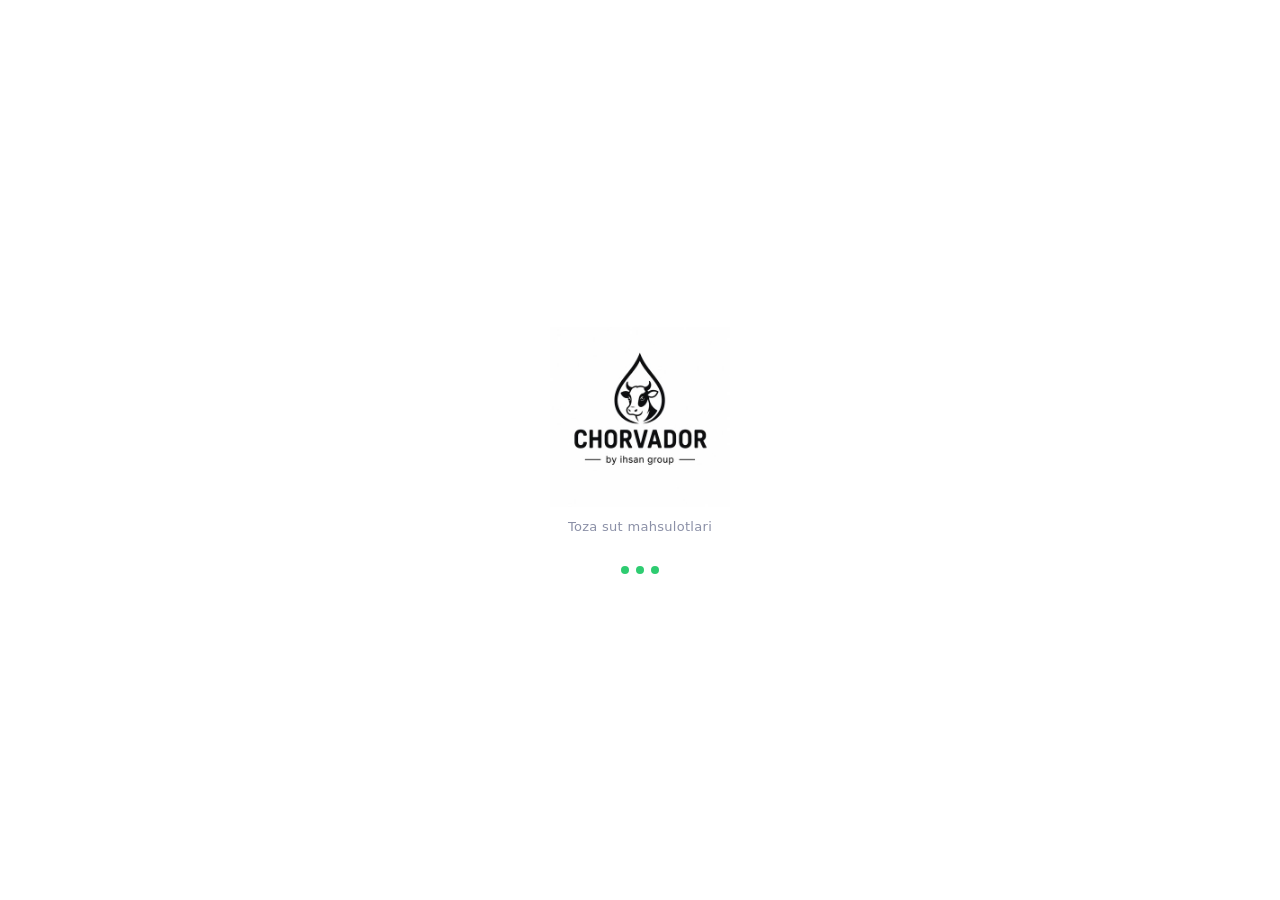
<file: static/miniapp.html>
<!DOCTYPE html>
<html lang="uz">
<head>
<meta charset="UTF-8">
<meta name="viewport" content="width=device-width, initial-scale=1.0, maximum-scale=1.0, user-scalable=no">
<title>Chorvador</title>
<script src="https://telegram.org/js/telegram-web-app.js"></script>
<style>
:root {
  --bg: #f5f6fa;
  --surface: #ffffff;
  --border: #e8eaf0;
  --accent: #2ecc71;
  --accent-dark: #27ae60;
  --accent2: #3498db;
  --text: #1a1d27;
  --muted: #8b90a7;
  --red: #e74c3c;
  --yellow: #f39c12;
  --radius: 14px;
  --shadow: 0 2px 16px rgba(0,0,0,0.08);
}
* { margin:0; padding:0; box-sizing:border-box; -webkit-tap-highlight-color:transparent; }
body { font-family: 'Segoe UI', system-ui, -apple-system, sans-serif; background:var(--bg); color:var(--text); min-height:100vh; overflow-x:hidden; }

/* ============================================================
   SPLASH SCREEN
   ============================================================ */
#splash {
  position: fixed;
  inset: 0;
  z-index: 9999;
  background: #ffffff;
  display: flex;
  flex-direction: column;
  align-items: center;
  justify-content: center;
  gap: 0;
  transition: opacity 0.4s ease, visibility 0.4s ease;
}
#splash.hide {
  opacity: 0;
  visibility: hidden;
  pointer-events: none;
}
#splash-logo {
  width: 180px;
  height: 180px;
  object-fit: contain;
  animation: splashPop 0.5s cubic-bezier(0.34,1.56,0.64,1) both;
}
@keyframes splashPop {
  0%   { transform: scale(0.5); opacity: 0; }
  100% { transform: scale(1);   opacity: 1; }
}
#splash-tagline {
  margin-top: 12px;
  font-size: 13px;
  color: var(--muted);
  font-weight: 500;
  letter-spacing: 0.3px;
  animation: fadeUp 0.5s 0.2s ease both;
}
#splash-dots {
  margin-top: 32px;
  display: flex;
  gap: 7px;
  animation: fadeUp 0.4s 0.35s ease both;
}
#splash-dots span {
  width: 8px; height: 8px;
  border-radius: 50%;
  background: var(--accent);
  animation: dotBounce 1s infinite;
}
#splash-dots span:nth-child(2) { animation-delay: 0.15s; }
#splash-dots span:nth-child(3) { animation-delay: 0.30s; }
@keyframes dotBounce {
  0%,80%,100% { transform: scale(0.8); opacity: 0.5; }
  40%          { transform: scale(1.2); opacity: 1;   }
}
@keyframes fadeUp {
  from { opacity:0; transform:translateY(10px); }
  to   { opacity:1; transform:translateY(0);    }
}

/* ============================================================
   PAGES
   ============================================================ */
.page { display:none; min-height:100vh; padding-bottom:80px; }
.page.active { display:block; }

/* TOP NAV */
.topnav { position:sticky; top:0; z-index:100; background:var(--surface); border-bottom:1px solid var(--border); padding:14px 16px; display:flex; align-items:center; justify-content:space-between; }
.topnav-title { font-size:17px; font-weight:700; }
.topnav-back { background:none; border:none; font-size:22px; cursor:pointer; color:var(--text); padding:0 8px 0 0; }
.cart-btn { position:relative; background:var(--accent); color:#fff; border:none; border-radius:12px; padding:8px 14px; font-size:13px; font-weight:700; cursor:pointer; display:flex; align-items:center; gap:6px; }
.cart-count { background:#fff; color:var(--accent); border-radius:10px; padding:1px 6px; font-size:11px; font-weight:900; }

/* BOTTOM NAV */
.bottomnav { position:fixed; bottom:0; left:0; right:0; background:var(--surface); border-top:1px solid var(--border); display:flex; z-index:100; padding-bottom:env(safe-area-inset-bottom); }
.bottomnav-item { flex:1; display:flex; flex-direction:column; align-items:center; padding:10px 0; cursor:pointer; border:none; background:none; color:var(--muted); font-size:10px; font-weight:500; gap:3px; transition:.15s; }
.bottomnav-item.active { color:var(--accent); }
.bottomnav-item .icon { font-size:22px; }
.nav-badge { position:absolute; top:6px; right:calc(50% - 18px); background:var(--red); color:#fff; font-size:9px; font-weight:900; padding:1px 5px; border-radius:10px; }

/* CATALOG GRID */
.catalog-header { padding:16px 16px 8px; }
.catalog-header h2 { font-size:20px; font-weight:800; }
.catalog-header p { font-size:13px; color:var(--muted); margin-top:2px; }

.products-grid { padding:8px 12px 16px; display:grid; grid-template-columns:1fr 1fr; gap:12px; }

.product-card { background:var(--surface); border-radius:var(--radius); box-shadow:var(--shadow); display:flex; flex-direction:column; overflow:hidden; }
.product-img-wrap { width:100%; aspect-ratio:1/1; background:var(--bg); overflow:hidden; flex-shrink:0; }
.product-img { width:100%; height:100%; object-fit:cover; display:block; }
.product-img-placeholder { width:100%; height:100%; display:flex; align-items:center; justify-content:center; font-size:52px; background:linear-gradient(135deg,#f0f4f8,#e8eaf0); }
.product-body { padding:10px 10px 12px; display:flex; flex-direction:column; gap:6px; flex:1; }
.product-name { font-size:13px; font-weight:700; line-height:1.3; }
.product-price { font-size:14px; font-weight:800; color:var(--accent); }
.product-price small { font-size:10px; color:var(--muted); font-weight:400; }
.qty-control { display:flex; align-items:center; justify-content:space-between; gap:4px; margin-top:4px; }
.qty-btn { width:30px; height:30px; border-radius:50%; border:none; font-size:18px; font-weight:700; cursor:pointer; display:flex; align-items:center; justify-content:center; transition:.15s; flex-shrink:0; }
.qty-minus { background:#ffeaea; color:var(--red); }
.qty-plus  { background:#e8f8ef; color:var(--accent); }
.qty-num   { font-size:15px; font-weight:800; min-width:22px; text-align:center; }
.add-btn { width:100%; padding:8px 0; background:var(--accent); color:#fff; border:none; border-radius:10px; font-size:13px; font-weight:700; cursor:pointer; transition:.15s; margin-top:4px; }
.add-btn:active { transform:scale(0.97); }

/* CART */
.cart-empty { text-align:center; padding:60px 24px; }
.cart-empty .emoji { font-size:56px; margin-bottom:12px; }
.cart-empty p { color:var(--muted); font-size:15px; }
.cart-items { padding:16px; display:flex; flex-direction:column; gap:10px; }
.cart-item { background:var(--surface); border-radius:var(--radius); padding:14px 16px; box-shadow:var(--shadow); display:flex; align-items:center; gap:12px; }
.cart-item-img { width:52px; height:52px; border-radius:10px; object-fit:cover; background:var(--bg); flex-shrink:0; }
.cart-item-img-placeholder { width:52px; height:52px; border-radius:10px; background:var(--bg); display:flex; align-items:center; justify-content:center; font-size:28px; flex-shrink:0; }
.cart-item-info { flex:1; min-width:0; }
.cart-item-name { font-size:14px; font-weight:700; white-space:nowrap; overflow:hidden; text-overflow:ellipsis; }
.cart-item-price { font-size:12px; color:var(--muted); margin-top:2px; }
.cart-item-total { font-size:15px; font-weight:800; color:var(--accent); white-space:nowrap; }
.cart-summary { margin:0 16px; background:var(--surface); border-radius:var(--radius); padding:16px; box-shadow:var(--shadow); }
.summary-row { display:flex; justify-content:space-between; padding:6px 0; font-size:14px; }
.summary-row.total { border-top:1px solid var(--border); margin-top:6px; padding-top:12px; font-weight:800; font-size:16px; }
.summary-row.total .val { color:var(--accent); }

/* ORDER FORM */
.order-form { padding:16px; display:flex; flex-direction:column; gap:14px; }
.form-section { background:var(--surface); border-radius:var(--radius); padding:16px; box-shadow:var(--shadow); }
.form-section-title { font-size:13px; font-weight:700; color:var(--muted); text-transform:uppercase; letter-spacing:.5px; margin-bottom:12px; }
.option-grid { display:grid; grid-template-columns:1fr 1fr; gap:8px; }
.option-btn { padding:12px 8px; border-radius:10px; border:2px solid var(--border); background:var(--bg); color:var(--text); font-size:13px; font-weight:600; cursor:pointer; text-align:center; transition:.15s; }
.option-btn.selected { border-color:var(--accent); background:#e8f8ef; color:var(--accent-dark); }
.option-grid-3 { display:grid; grid-template-columns:1fr 1fr 1fr; gap:8px; }
.time-btn { padding:10px 4px; border-radius:10px; border:2px solid var(--border); background:var(--bg); color:var(--text); font-size:11px; font-weight:600; cursor:pointer; text-align:center; transition:.15s; line-height:1.4; }
.time-btn .time-icon { font-size:18px; display:block; margin-bottom:3px; }
.time-btn .time-range { font-size:10px; color:var(--muted); display:block; }
.time-btn.selected { border-color:var(--accent); background:#e8f8ef; color:var(--accent-dark); }
.time-btn.selected .time-range { color:var(--accent-dark); }
.option-btn:disabled, .time-btn:disabled { opacity:0.3; cursor:not-allowed; border-color:var(--border); background:var(--bg); color:var(--muted); pointer-events:none; }
.location-box { display:flex; align-items:center; gap:10px; background:var(--bg); border-radius:10px; padding:12px; }
.location-icon { font-size:24px; }
.location-text { flex:1; }
.location-name { font-size:13px; font-weight:600; }
.location-coords { font-size:11px; color:var(--muted); margin-top:2px; }
.location-change { font-size:12px; color:var(--accent2); font-weight:600; cursor:pointer; border:none; background:none; }
.order-items-preview { display:flex; flex-direction:column; gap:6px; }
.order-preview-row { display:flex; justify-content:space-between; font-size:13px; }
.order-preview-total { display:flex; justify-content:space-between; font-size:15px; font-weight:800; padding-top:10px; border-top:1px solid var(--border); margin-top:6px; }
.order-preview-total .val { color:var(--accent); }

/* ORDERS HISTORY */
.orders-list { padding:16px; display:flex; flex-direction:column; gap:12px; }
.order-card { background:var(--surface); border-radius:var(--radius); padding:16px; box-shadow:var(--shadow); }
.order-card-header { display:flex; justify-content:space-between; align-items:center; margin-bottom:10px; }
.order-card-num { font-size:13px; font-weight:700; color:var(--muted); }
.order-card-date { font-size:12px; color:var(--muted); }
.order-card-items { font-size:13px; color:var(--text); margin-bottom:8px; line-height:1.6; }
.order-card-footer { display:flex; justify-content:space-between; align-items:center; }
.order-card-price { font-size:16px; font-weight:800; color:var(--accent); }
.status-pill { padding:4px 10px; border-radius:20px; font-size:11px; font-weight:700; }
.pill-pending   { background:#fef9e7; color:var(--yellow); }
.pill-confirmed { background:#e8f4fd; color:var(--accent2); }
.pill-completed { background:#e8f8ef; color:var(--accent-dark); }
.pill-cancelled { background:#fdecea; color:var(--red); }
.order-card-time { font-size:11px; color:var(--muted); margin-top:6px; }

/* MAIN BUTTON */
.main-btn { position:fixed; bottom:calc(70px + env(safe-area-inset-bottom)); left:16px; right:16px; padding:16px; background:var(--accent); color:#fff; border:none; border-radius:14px; font-size:16px; font-weight:800; cursor:pointer; box-shadow:0 4px 20px rgba(46,204,113,0.4); transition:.15s; z-index:99; }
.main-btn:active { transform:scale(0.98); }
.main-btn:disabled { background:var(--border); color:var(--muted); box-shadow:none; cursor:not-allowed; }

/* SUCCESS */
.success-screen { display:none; position:fixed; inset:0; background:var(--surface); z-index:999; flex-direction:column; align-items:center; justify-content:center; text-align:center; padding:32px; }
.success-screen.show { display:flex; }
.success-emoji { font-size:72px; margin-bottom:20px; animation:pop .4s ease; }
@keyframes pop { 0%{transform:scale(0)} 70%{transform:scale(1.15)} 100%{transform:scale(1)} }
.success-title { font-size:24px; font-weight:800; margin-bottom:10px; }
.success-sub { font-size:15px; color:var(--muted); margin-bottom:8px; }
.success-detail { font-size:14px; color:var(--text); background:var(--bg); border-radius:10px; padding:14px 20px; margin-top:16px; width:100%; text-align:left; line-height:1.8; }
.success-btn { margin-top:24px; padding:14px 32px; background:var(--accent); color:#fff; border:none; border-radius:12px; font-size:15px; font-weight:700; cursor:pointer; }

/* LOADER */
.loader { display:flex; align-items:center; justify-content:center; padding:40px; gap:10px; color:var(--muted); }
.spinner { width:22px; height:22px; border:2px solid var(--border); border-top-color:var(--accent); border-radius:50%; animation:spin .7s linear infinite; }
@keyframes spin { to { transform:rotate(360deg); } }

/* TOAST */
.toast { position:fixed; top:20px; left:50%; transform:translateX(-50%); background:#1a1d27; color:#fff; border-radius:10px; padding:10px 20px; font-size:13px; font-weight:600; z-index:9999; animation:fadeInOut 2.5s ease forwards; white-space:nowrap; }
@keyframes fadeInOut { 0%{opacity:0;top:30px} 15%{opacity:1;top:20px} 80%{opacity:1} 100%{opacity:0} }
</style>
</head>
<body>

<!-- ============================================================
     SPLASH SCREEN
     ============================================================ -->
<div id="splash">
  <img id="splash-logo" src="[data-uri]" alt="Chorvador">
  <div id="splash-tagline">Toza sut mahsulotlari</div>
  <div id="splash-dots">
    <span></span><span></span><span></span>
  </div>
</div>

<!-- CATALOG PAGE -->
<div class="page active" id="page-catalog">
  <div class="topnav">
    <div class="topnav-title">🥛 Mahsulotlar</div>
    <button class="cart-btn" onclick="goPage('cart')" id="cart-topbtn" style="display:none">
      🛒 Savat <span class="cart-count" id="cart-count-top">0</span>
    </button>
  </div>
  <div class="catalog-header">
    <h2>Sut mahsulotlari</h2>
    <p>Toza va sifatli, har kuni yetkazib beramiz</p>
  </div>
  <div class="products-grid" id="products-list">
    <div class="loader" style="grid-column:1/-1"><div class="spinner"></div> Yuklanmoqda...</div>
  </div>
</div>

<!-- CART PAGE -->
<div class="page" id="page-cart">
  <div class="topnav">
    <button class="topnav-back" onclick="goPage('catalog')">←</button>
    <div class="topnav-title">🛒 Savatcha</div>
    <div></div>
  </div>
  <div id="cart-content"></div>
  <button class="main-btn" id="cart-order-btn" onclick="goPage('order')">Buyurtma berish →</button>
</div>

<!-- ORDER PAGE -->
<div class="page" id="page-order">
  <div class="topnav">
    <button class="topnav-back" onclick="goPage('cart')">←</button>
    <div class="topnav-title">📋 Buyurtma</div>
    <div></div>
  </div>
  <div class="order-form">
    <div class="form-section">
      <div class="form-section-title">📅 Yetkazish kuni</div>
      <div class="option-grid">
        <button class="option-btn selected" id="day-today" onclick="selectDay('today')">
          📅 Bugun<br><small id="today-label" style="font-weight:400;color:var(--muted)"></small>
        </button>
        <button class="option-btn" id="day-tomorrow" onclick="selectDay('tomorrow')">
          📅 Ertaga<br><small id="tomorrow-label" style="font-weight:400;color:var(--muted)"></small>
        </button>
      </div>
    </div>
    <div class="form-section">
      <div class="form-section-title">⏰ Yetkazish vaqti</div>
      <div class="option-grid-3">
        <button class="time-btn selected" id="time-morning" onclick="selectTime('morning')">
          <span class="time-icon">🌅</span>Ertalab<span class="time-range">06:00–07:00</span>
        </button>
        <button class="time-btn" id="time-noon" onclick="selectTime('noon')">
          <span class="time-icon">☀️</span>Kunduz<span class="time-range">12:00–13:00</span>
        </button>
        <button class="time-btn" id="time-evening" onclick="selectTime('evening')">
          <span class="time-icon">🌆</span>Kechqurun<span class="time-range">18:00–19:00</span>
        </button>
      </div>
    </div>
    <div class="form-section">
      <div class="form-section-title">📍 Yetkazish manzili</div>
      <div class="location-box">
        <div class="location-icon">📍</div>
        <div class="location-text">
          <div class="location-name" id="location-name">Saqlangan manzil ishlatiladi</div>
          <div class="location-coords" id="location-coords"></div>
        </div>
        <button class="location-change" onclick="requestLocation()">O'zgartirish</button>
      </div>
    </div>
    <div class="form-section">
      <div class="form-section-title">🧾 Buyurtma tarkibi</div>
      <div class="order-items-preview" id="order-preview"></div>
    </div>
  </div>
  <button class="main-btn" id="confirm-btn" onclick="confirmOrder()">✅ Tasdiqlash</button>
</div>

<!-- ORDERS HISTORY PAGE -->
<div class="page" id="page-orders">
  <div class="topnav">
    <div class="topnav-title">📦 Buyurtmalarim</div>
    <div></div>
  </div>
  <div id="orders-content">
    <div class="loader"><div class="spinner"></div> Yuklanmoqda...</div>
  </div>
</div>

<!-- BOTTOM NAV -->
<div class="bottomnav">
  <button class="bottomnav-item active" id="nav-catalog" onclick="goPage('catalog')">
    <span class="icon">🏪</span>Katalog
  </button>
  <button class="bottomnav-item" id="nav-cart" onclick="goPage('cart')" style="position:relative">
    <span class="icon">🛒</span>Savatcha
    <span class="nav-badge" id="nav-cart-badge" style="display:none">0</span>
  </button>
  <button class="bottomnav-item" id="nav-orders" onclick="goPage('orders')">
    <span class="icon">📦</span>Buyurtmalar
  </button>
</div>

<!-- SUCCESS SCREEN -->
<div class="success-screen" id="success-screen">
  <div class="success-emoji">🎉</div>
  <div class="success-title">Buyurtma qabul qilindi!</div>
  <div class="success-sub">Tez orada yetkazib beramiz</div>
  <div class="success-detail" id="success-detail"></div>
  <button class="success-btn" onclick="afterSuccess()">Bosh sahifaga →</button>
</div>

<script>
// ============================================================
// TELEGRAM MINI APP INIT
// ============================================================
const tg = window.Telegram.WebApp;
tg.ready();
tg.expand();

// ============================================================
// SPLASH — mahsulotlar yuklanib bo'lgach yashirish
// ============================================================
function hideSplash() {
  const splash = document.getElementById('splash');
  splash.classList.add('hide');
  setTimeout(() => splash.remove(), 450);
}

// ============================================================
// STATE
// ============================================================
const BASE_URL = '%%BASE_URL%%';
let TOKEN = '%%API_TOKEN%%';
let USER_TG_ID = tg.initDataUnsafe?.user?.id || null;

let products = [];
let cart = {};
let selectedDay  = 'today';
let selectedTime = 'morning';
let userLocation = null;
let currentPage  = 'catalog';

const TIME_MAP = {
  morning: { start:'06:00', end:'07:00' },
  noon:    { start:'12:00', end:'13:00' },
  evening: { start:'18:00', end:'19:00' }
};

// ============================================================
// PAGE NAV
// ============================================================
function goPage(page) {
  document.querySelectorAll('.page').forEach(p => p.classList.remove('active'));
  document.getElementById('page-' + page).classList.add('active');
  document.querySelectorAll('.bottomnav-item').forEach(b => b.classList.remove('active'));
  const navEl = document.getElementById('nav-' + page);
  if (navEl) navEl.classList.add('active');
  currentPage = page;
  if (page === 'cart')   renderCart();
  if (page === 'order')  renderOrderForm();
  if (page === 'orders') loadOrders();
  tg.BackButton[['cart','order'].includes(page) ? 'show' : 'hide']();
}

tg.BackButton.onClick(() => {
  if (currentPage === 'order') goPage('cart');
  else if (currentPage === 'cart') goPage('catalog');
  else tg.BackButton.hide();
});

// ============================================================
// API
// ============================================================
async function apiFetch(path, method='GET', body=null) {
  const opts = { method, headers: { 'Authorization': 'Bearer ' + TOKEN } };
  if (body) { opts.headers['Content-Type'] = 'application/json'; opts.body = JSON.stringify(body); }
  try {
    const r = await fetch(BASE_URL + path, opts);
    return await r.json();
  } catch(e) { console.error('API error:', e); return null; }
}

// ============================================================
// CATALOG — GRID
// ============================================================
async function loadProducts() {
  const data = await apiFetch('/api/products');
  // Splash minimun 1.2 sekund ko'rinsin, keyin mahsulotlar bilan birga yo'qolsin
  const minDelay = new Promise(r => setTimeout(r, 1200));
  await minDelay;
  hideSplash();
  if (!data) { showToast('Xatolik yuz berdi'); return; }
  products = Array.isArray(data) ? data.filter(p => p.is_active) : [];
  renderProducts();
}

const EMOJIS = { 'Qatiq':'🥛','Qaymoq':'🧈','Tvorog':'🧀','Malako':'🍼' };
function getEmoji(name) {
  for (const [k,v] of Object.entries(EMOJIS)) if (name.toLowerCase().includes(k.toLowerCase())) return v;
  return '🥛';
}

function productImgHtml(p) {
  if (p.image_url) {
    return `<img class="product-img" src="${esc(p.image_url)}" alt="${esc(p.name)}"
              onerror="this.parentElement.innerHTML='<div class=\\'product-img-placeholder\\'>${getEmoji(p.name)}</div>'">`;
  }
  return `<div class="product-img-placeholder">${getEmoji(p.name)}</div>`;
}

function renderProducts() {
  const list = document.getElementById('products-list');
  if (!products.length) {
    list.innerHTML = '<div class="loader" style="grid-column:1/-1">Mahsulotlar yo\'q</div>';
    return;
  }
  list.innerHTML = products.map(p => {
    const qty = cart[p.id] || 0;
    return `
      <div class="product-card">
        <div class="product-img-wrap">${productImgHtml(p)}</div>
        <div class="product-body">
          <div class="product-name">${esc(p.name)}</div>
          <div class="product-price">${fmtPrice(p.price)} <small>so'm</small></div>
          <div id="ctrl-${p.id}">${qty === 0 ? addBtnHtml(p.id) : qtyCtrlHtml(p.id, qty)}</div>
        </div>
      </div>`;
  }).join('');
}

function addBtnHtml(id)     { return `<button class="add-btn" onclick="addToCart(${id})">+ Savatga</button>`; }
function qtyCtrlHtml(id,qty){ return `<div class="qty-control"><button class="qty-btn qty-minus" onclick="changeQty(${id},-1)">−</button><div class="qty-num" id="qty-${id}">${qty}</div><button class="qty-btn qty-plus" onclick="changeQty(${id},1)">+</button></div>`; }

function addToCart(id)  { cart[id]=1; refreshCtrl(id); updateCartBadge(); }
function changeQty(id,delta) {
  const next = Math.max(0,(cart[id]||0)+delta);
  if(next===0) delete cart[id]; else cart[id]=next;
  refreshCtrl(id); updateCartBadge();
}
function refreshCtrl(id) {
  const w = document.getElementById('ctrl-'+id);
  if(!w) return;
  const qty = cart[id]||0;
  w.innerHTML = qty===0 ? addBtnHtml(id) : qtyCtrlHtml(id,qty);
}
function updateCartBadge() {
  const total = Object.values(cart).reduce((s,v)=>s+v,0);
  document.getElementById('cart-count-top').textContent = total;
  document.getElementById('nav-cart-badge').textContent = total;
  document.getElementById('cart-topbtn').style.display = total>0 ? 'flex' : 'none';
  document.getElementById('nav-cart-badge').style.display = total>0 ? '' : 'none';
}

// ============================================================
// CART
// ============================================================
function getCartItems() {
  return products.filter(p=>cart[p.id]>0).map(p=>({...p,quantity:cart[p.id],subtotal:p.price*cart[p.id]}));
}
function cartItemImgHtml(p) {
  if(p.image_url) return `<img class="cart-item-img" src="${esc(p.image_url)}" alt="${esc(p.name)}" onerror="this.outerHTML='<div class=\\'cart-item-img-placeholder\\'>${getEmoji(p.name)}</div>'">`;
  return `<div class="cart-item-img-placeholder">${getEmoji(p.name)}</div>`;
}
function renderCart() {
  const items = getCartItems();
  const content = document.getElementById('cart-content');
  const btn     = document.getElementById('cart-order-btn');
  if (!items.length) {
    content.innerHTML = `<div class="cart-empty"><div class="emoji">🛒</div><p>Savatcha bo'sh<br>Katalogdan mahsulot tanlang</p></div>`;
    btn.disabled=true; btn.textContent='Mahsulot tanlang'; return;
  }
  const total = items.reduce((s,i)=>s+i.subtotal,0);
  content.innerHTML = `
    <div class="cart-items">
      ${items.map(i=>`
        <div class="cart-item">
          ${cartItemImgHtml(i)}
          <div class="cart-item-info">
            <div class="cart-item-name">${esc(i.name)}</div>
            <div class="cart-item-price">${fmtPrice(i.price)} so'm × ${i.quantity}</div>
          </div>
          <div style="display:flex;flex-direction:column;align-items:flex-end;gap:6px">
            <div class="cart-item-total">${fmtPrice(i.subtotal)} so'm</div>
            <div class="qty-control">
              <button class="qty-btn qty-minus" onclick="changeQtyCart(${i.id},-1)">−</button>
              <div class="qty-num">${i.quantity}</div>
              <button class="qty-btn qty-plus" onclick="changeQtyCart(${i.id},1)">+</button>
            </div>
          </div>
        </div>`).join('')}
    </div>
    <div class="cart-summary">
      ${items.map(i=>`<div class="summary-row"><span>${esc(i.name)} × ${i.quantity}</span><span>${fmtPrice(i.subtotal)} so'm</span></div>`).join('')}
      <div class="summary-row total"><span>Jami</span><span class="val">${fmtPrice(total)} so'm</span></div>
    </div>`;
  btn.disabled=false; btn.textContent=`Buyurtma berish → ${fmtPrice(total)} so'm`;
}
function changeQtyCart(id,delta){ changeQty(id,delta); renderCart(); }

// ============================================================
// ORDER FORM
// ============================================================
function renderOrderForm() {
  const today=new Date(), tomorrow=new Date(today); tomorrow.setDate(today.getDate()+1);
  document.getElementById('today-label').textContent    = formatDateLabel(today);
  document.getElementById('tomorrow-label').textContent = formatDateLabel(tomorrow);
  
  // Vaqt cheklovlarini tekshirish
  const now = new Date();
  const currentHour = now.getHours();
  const dayTodayBtn = document.getElementById('day-today');
  
  // Agar soat 18:00 dan o'tgan bo'lsa, Bugun uchun barcha slotlar tugagan - Bugun bloklanadi
  if (currentHour >= 18) {
    dayTodayBtn.disabled = true;
    if (selectedDay === 'today') {
      selectedDay = 'tomorrow';
      document.getElementById('day-today').classList.remove('selected');
      document.getElementById('day-tomorrow').classList.add('selected');
    }
  } else {
    dayTodayBtn.disabled = false;
  }
  
  updateTimeButtons(currentHour);

  const items=getCartItems(), total=items.reduce((s,i)=>s+i.subtotal,0);
  document.getElementById('order-preview').innerHTML = `
    ${items.map(i=>`<div class="order-preview-row"><span>${getEmoji(i.name)} ${esc(i.name)} × ${i.quantity}</span><span>${fmtPrice(i.subtotal)} so'm</span></div>`).join('')}
    <div class="order-preview-total"><span>Jami to'lov</span><span class="val">${fmtPrice(total)} so'm</span></div>`;
  if(userLocation){
    document.getElementById('location-name').textContent  = 'Yangi manzil tanlandi';
    document.getElementById('location-coords').textContent = `${userLocation.lat.toFixed(4)}, ${userLocation.lon.toFixed(4)}`;
  }
  document.getElementById('confirm-btn').textContent = `✅ Tasdiqlash — ${fmtPrice(total)} so'm`;
}

function updateTimeButtons(currentHour) {
  const timeMorningBtn = document.getElementById('time-morning');
  const timeNoonBtn = document.getElementById('time-noon');
  const timeEveningBtn = document.getElementById('time-evening');
  
  if (selectedDay === 'today') {
    // Bugun uchun cheklovlar
    timeMorningBtn.disabled = currentHour >= 8;
    timeNoonBtn.disabled = currentHour >= 12;
    timeEveningBtn.disabled = currentHour >= 18;
    
    // Agar faol tanlangan slot bloklangan bo'lsa, ochiq bo'lgan birinchi slotga o'tkaziladi
    if (selectedTime === 'morning' && timeMorningBtn.disabled) {
      if (!timeNoonBtn.disabled) {
        selectTime('noon');
      } else if (!timeEveningBtn.disabled) {
        selectTime('evening');
      }
    }
    if (selectedTime === 'noon' && timeNoonBtn.disabled) {
      if (!timeEveningBtn.disabled) {
        selectTime('evening');
      }
    }
  } else {
    // Ertaga uchun cheklovlar yo'q
    timeMorningBtn.disabled = false;
    timeNoonBtn.disabled = false;
    timeEveningBtn.disabled = false;
  }
}

function selectDay(day) {
  const btn = document.getElementById('day-' + day);
  if (btn && btn.disabled) return;
  
  selectedDay=day;
  document.getElementById('day-today').classList.toggle('selected',day==='today');
  document.getElementById('day-tomorrow').classList.toggle('selected',day==='tomorrow');
  
  const now = new Date();
  updateTimeButtons(now.getHours());
}

function selectTime(time) {
  const btn = document.getElementById('time-' + time);
  if (btn && btn.disabled) return;
  
  selectedTime=time;
  ['morning','noon','evening'].forEach(t=>document.getElementById('time-'+t).classList.toggle('selected',t===time));
}
function requestLocation() {
  tg.showPopup({title:'Manzil',message:'Joriy joylashuvingizni aniqlaylikmi?',
    buttons:[{id:'yes',type:'default',text:'Ha, aniqlash'},{id:'no',type:'cancel',text:'Yo\'q'}]
  },(btnId)=>{
    if(btnId!=='yes') return;
    if(navigator.geolocation){
      navigator.geolocation.getCurrentPosition(pos=>{
        userLocation={lat:pos.coords.latitude,lon:pos.coords.longitude};
        document.getElementById('location-name').textContent  = 'Joriy joylashuv';
        document.getElementById('location-coords').textContent = `${userLocation.lat.toFixed(4)}, ${userLocation.lon.toFixed(4)}`;
        showToast('📍 Manzil yangilandi!');
      },()=>showToast('Manzilni aniqlab bo\'lmadi'));
    }
  });
}

// ============================================================
// CONFIRM ORDER
// ============================================================
async function confirmOrder() {
  const btn=document.getElementById('confirm-btn');
  btn.disabled=true; btn.textContent='⏳ Yuborilmoqda...';
  const items=getCartItems();
  if(!items.length){ showToast('Savatcha bo\'sh!'); btn.disabled=false; return; }
  const today=new Date();
  const deliveryDate=selectedDay==='tomorrow'
    ? new Date(today.setDate(today.getDate()+1)).toISOString().split('T')[0]
    : new Date().toISOString().split('T')[0];
  const timeSlot=TIME_MAP[selectedTime];
  const total=items.reduce((s,i)=>s+i.subtotal,0);
  const payload={
    telegram_id:USER_TG_ID,
    items:items.map(i=>({product_id:i.id,quantity:i.quantity,price:i.price})),
    total_price:total, delivery_date:deliveryDate,
    delivery_time_start:timeSlot.start, delivery_time_end:timeSlot.end,
    latitude:userLocation?.lat||null, longitude:userLocation?.lon||null
  };
  const result=await apiFetch('/api/miniapp/order','POST',payload);
  btn.disabled=false;
  if(result?.success){
    const dayLabel=selectedDay==='today'?'Bugun':'Ertaga';
    const timeLabel={morning:'Ertalab 06:00–07:00',noon:'Kunduz 12:00–13:00',evening:'Kechqurun 18:00–19:00'}[selectedTime];
    document.getElementById('success-detail').innerHTML=`
      📅 <b>${dayLabel}</b>, ${timeLabel}<br>
      📦 ${items.map(i=>`${getEmoji(i.name)} ${i.name} × ${i.quantity}`).join('<br>')}<br>
      💰 Jami: <b>${fmtPrice(total)} so'm</b>`;
    document.getElementById('success-screen').classList.add('show');
    tg.HapticFeedback.notificationOccurred('success');
    cart={}; updateCartBadge(); renderProducts();
  } else {
    showToast(result?.error||'Xatolik yuz berdi. Qayta urinib ko\'ring.');
    btn.textContent=`✅ Tasdiqlash — ${fmtPrice(total)} so'm`;
  }
}
function afterSuccess(){ document.getElementById('success-screen').classList.remove('show'); goPage('catalog'); }

// ============================================================
// ORDERS HISTORY
// ============================================================
async function loadOrders() {
  document.getElementById('orders-content').innerHTML='<div class="loader"><div class="spinner"></div> Yuklanmoqda...</div>';
  if(!USER_TG_ID){ document.getElementById('orders-content').innerHTML='<div class="loader">Foydalanuvchi aniqlanmadi</div>'; return; }
  const data=await apiFetch(`/api/miniapp/orders/${USER_TG_ID}`);
  if(!data||!data.length){
    document.getElementById('orders-content').innerHTML=`<div class="cart-empty"><div class="emoji">📦</div><p>Hali buyurtma berilmagan</p></div>`;
    return;
  }
  const statusMap={
    pending:{text:'⏳ Kutmoqda',cls:'pill-pending'},
    confirmed:{text:'✅ Tasdiqlangan',cls:'pill-confirmed'},
    completed:{text:'🚚 Yetkazildi',cls:'pill-completed'},
    cancelled:{text:'❌ Bekor',cls:'pill-cancelled'}
  };
  document.getElementById('orders-content').innerHTML=`
    <div class="orders-list">
      ${data.map(o=>{
        const st=statusMap[o.status]||{text:o.status,cls:'pill-pending'};
        const itemsText=(o.items||[]).filter(i=>i.product_name).map(i=>`${getEmoji(i.product_name)} ${i.product_name} × ${i.quantity}`).join('<br>');
        return `<div class="order-card">
          <div class="order-card-header"><div class="order-card-num">#${o.order_id}</div><span class="status-pill ${st.cls}">${st.text}</span></div>
          <div class="order-card-items">${itemsText||'—'}</div>
          <div class="order-card-footer"><div class="order-card-price">${fmtPrice(o.total_price)} so'm</div><div class="order-card-date">${o.delivery_date}</div></div>
          <div class="order-card-time">⏰ ${o.delivery_time_start} – ${o.delivery_time_end}</div>
        </div>`;
      }).join('')}
    </div>`;
}

// ============================================================
// UTILS
// ============================================================
function fmtPrice(v)        { return Number(v||0).toLocaleString('uz-UZ'); }
function esc(s)             { return String(s).replace(/&/g,'&amp;').replace(/</g,'&lt;').replace(/>/g,'&gt;'); }
function formatDateLabel(d) { return d.toLocaleDateString('uz-UZ',{day:'numeric',month:'long'}); }
function showToast(msg) {
  document.querySelectorAll('.toast').forEach(t=>t.remove());
  const t=document.createElement('div'); t.className='toast'; t.textContent=msg;
  document.body.appendChild(t); setTimeout(()=>t.remove(),2600);
}

// ============================================================
// INIT — splash bilan birga mahsulotlarni yuklash
// ============================================================
loadProducts();
</script>
</body>
</html>
</file>
